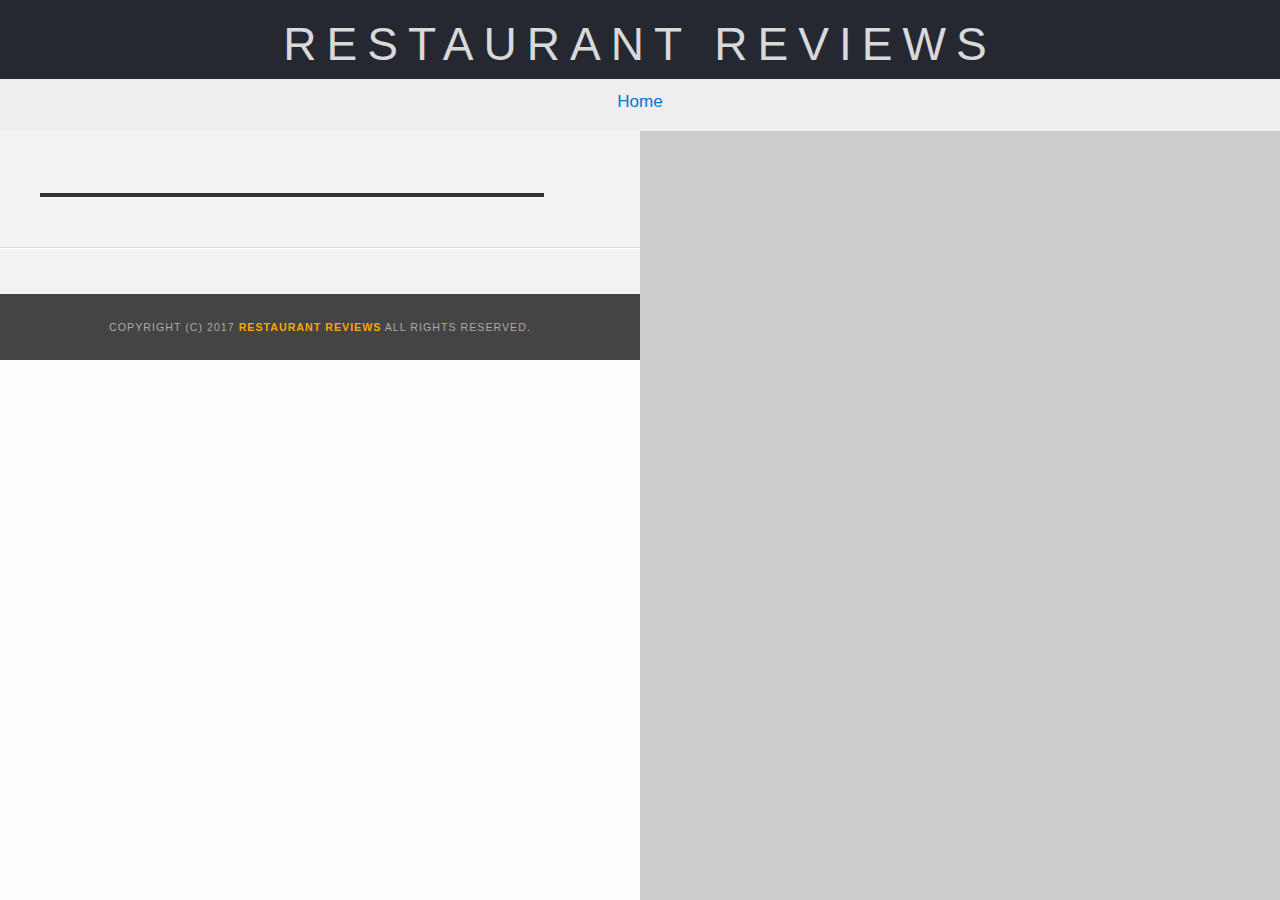
<file: restaurant.html>
<!DOCTYPE html>
<html lang="en">

<head>
  <!-- Normalize.css for better cross-browser consistency -->
  <link rel="stylesheet" src="//normalize-css.googlecode.com/svn/trunk/normalize.css" />
  <!-- Main CSS file -->
  <link rel="stylesheet" href="css/styles.css" type="text/css">
  <meta name="viewport" content="width=device-width, initial-scale=1">
  <title>Restaurant Info</title>
</head>

<body class="inside">
  <!-- Beginning header -->
  <header>
    <!-- Beginning nav -->
    <nav aria-label="Breadcrumb">
      <h1><a href="/">Restaurant Reviews</a></h1>
    
    <!-- Beginning breadcrumb -->
    <ul id="breadcrumb" >
      <li><a href="/">Home</a></li>
    </ul>
    <!-- End breadcrumb -->

    </nav>
    
    <!-- End nav -->
  </header>
  <!-- End header -->

    <!-- Beginning main -->
  <main id="maincontent">
    <!-- Beginning map -->
    <section id="map-container" role="application" title="Google maps">
      <div id="map"></div>
    </section>
    <!-- End map -->
    <!-- Beginning restaurant -->
    <section id="restaurant-container">
      <h2 id="restaurant-name"></h2>
      <img id="restaurant-img">
      <p id="restaurant-cuisine"></p>
      <p id="restaurant-address"></p>
      <table id="restaurant-hours"></table>
    </section>
    <!-- end restaurant -->
    <!-- Beginning reviews -->
    <section id="reviews-container">
      <ul id="reviews-list"></ul>
    </section>
    <!-- End reviews -->
  </main>
  <!-- End main -->
  
  <!-- Beginning footer -->
  <footer id="footer">
    Copyright (c) 2017 <a href="/"><strong>Restaurant Reviews</strong></a> All Rights Reserved.
  </footer>
  <!-- End footer -->

  <!-- Beginning scripts -->
  <!-- Database helpers -->
  <script type="text/javascript" src="js/dbhelper.js"></script>
  <!-- Main javascript file -->
  <script type="text/javascript" src="js/restaurant_info.js"></script>
  <!-- Google Maps -->
  <script async defer src="https://maps.googleapis.com/maps/api/js?key=AIzaSyC1v0JX1gZMOq--G3E6rgro-mvU5BM4bN4&libraries=places&callback=initMap"></script>
  <!-- End scripts -->

</body>

</html>
</file>
<file: css/styles.css>
@charset "utf-8";
/* CSS Document */

body,td,th,p{
	font-family: Arial, Helvetica, sans-serif;
	font-size: 0.9em;
	color: #333;
	line-height: 1.5;
}
body {
	background-color: #fdfdfd;
	margin: 0;
	position:relative;
}
ul, li {
	font-family: Arial, Helvetica, sans-serif;
	font-size: 1em;
	color: #333;
}
a {
	color: orange;
	text-decoration: none;
}
a:hover, a:focus {
	color: #3397db;
	text-decoration: none;
}
a img{
	border: none 0px #fff;
}
h1, h2, h3, h4, h5, h6 {
  font-family: Arial, Helvetica, sans-serif;
  margin: 0 0 20px;
}
article, aside, canvas, details, figcaption, figure, footer, header, hgroup, menu, nav, section {
	display: block;
}
#maincontent {
  background-color: #f3f3f3;
  min-height: 100%;
}
#footer {
  background-color: #444;
  color: #aaa;
  font-size: 8pt;
  letter-spacing: 1px;
  padding: 25px;
  text-align: center;
  text-transform: uppercase;
  box-sizing: border-box;
}
/* ====================== Navigation ====================== */
header:first-child {
  width: 100%;
  background-color: #252831;
  text-align:center;
}
header:first-child h1 {
  margin: auto;
  padding-top: 10px;
}
header:first-child h1 a {
  color: #d9d9d9;
  font-size: 1.6em;
  font-weight: 200;
  letter-spacing: 10px;
  text-transform: uppercase;
}
#breadcrumb {
    padding: 10px 40px 16px;
    list-style: none;
    background-color: #eee;
    font-size: 17px;
    margin: 0;
}

/* Display list items side by side */
#breadcrumb li {
    display: inline;
}

/* Add a slash symbol (/) before/behind each list item */
#breadcrumb li+li:before {
    padding: 8px;
    color: black;
    content: "/\00a0";
}

/* Add a color to all links inside the list */
#breadcrumb li a {
    color: #0275d8;
    text-decoration: none;
}

/* Add a color on mouse-over */
#breadcrumb li a:hover {
    color: #01447e;
    text-decoration: underline;
}
/* ====================== Map ====================== */
#map {
  height: 400px;
  width: 100%;
  background-color: #ccc;
}
/* ====================== Restaurant Filtering ====================== */
.filter-options {
  width: 100%;
  height: 80px;
  background-color: #3397DB;
  align-items: center;
  padding: 10px 0;
}
.filter-options h2 {
  color: white;
  font-size: 1rem;
  font-weight: normal;
  line-height: 1;
  margin: 0 20px;
}
.filter-options select {
  background-color: white;
  border: 1px solid #fff;
  font-family: Arial,sans-serif;
  font-size: 11pt;
  height: 35px;
  letter-spacing: 0;
  margin: 10px;
  padding: 0 10px;
  width: 200px;
}

/* ====================== Restaurant Listing ====================== */
#restaurants-thumbnails {
  display: flex;
  flex-direction: column;
  text-align: center;
  align-items: center;
}
#restaurants-list {
  background-color: #f3f3f3;
  list-style: outside none none;
  margin: 0;
  padding: 30px 0 60px 0;
  text-align: center;
  display: inline-flex;
  flex-wrap: wrap;
}
#restaurants-list li {
  background-color: #fff;
  border: 2px solid #ccc;
  font-family: Arial,sans-serif;
  margin: 15px;
  min-height: 380px;
  padding: 0 30px 25px;
  text-align: left;
  width: 270px;
}
#restaurants-list .restaurant-img {
  background-color: #ccc;
  display: block;
  margin: 0;
  max-width: 100%;
  min-height: 248px;
  min-width: 100%;
}
#restaurants-list li h2 {
  color: #f18200;
  font-family: Arial,sans-serif;
  font-size: 14pt;
  font-weight: 200;
  letter-spacing: 0;
  line-height: 1.3;
  margin: 20px 0 10px;
  text-transform: uppercase;
}
#restaurants-list p {
  margin: 0;
  font-size: 11pt;
}
#restaurants-list li a {
  background-color: orange;
  border-bottom: 3px solid #eee;
  color: #fff;
  display: inline-block;
  font-size: 10pt;
  margin: 15px 0 0;
  padding: 8px 30px 10px;
  text-align: center;
  text-decoration: none;
  text-transform: uppercase;
}

/* ====================== Restaurant Details ====================== */
.inside header {
  position: fixed;
  top: 0;
  width: 100%;
  z-index: 1000;
}
.inside #map-container {
  background: blue none repeat scroll 0 0;
  height: 100%;
  position: fixed;
  right: 0;
  top: 80px;
  width: 50%;
}
.inside #map {
  background-color: #ccc;
  height: 100%;
  width: 100%;
}
.inside #footer {
  bottom: 0;
  position: absolute;
  width: 50%;
}
#restaurant-name {
  color: #f18200;
  font-family: Arial,sans-serif;
  font-size: 20pt;
  font-weight: 200;
  letter-spacing: 0;
  margin: 15px 0 30px;
  text-transform: uppercase;
  line-height: 1.1;
}
#restaurant-img {
  width: 90%;
  border-top-left-radius: 40px;
  border-bottom-right-radius: 40px;
}
#restaurant-address {
  font-size: 12pt;
  margin: 10px 0px;
}
#restaurant-cuisine {
  background-color: #333;
  color: #ddd;
  font-size: 12pt;
  font-weight: 300;
  letter-spacing: 10px;
  margin: 0 0 20px;
  padding: 2px 0;
  text-align: center;
  text-transform: uppercase;
	width: 90%;
}
#restaurant-container, #reviews-container {
  border-bottom: 1px solid #d9d9d9;
  border-top: 1px solid #fff;
  padding: 140px 40px 30px;
  width: 50%;
  box-sizing: border-box;
}
#reviews-container {
  padding: 30px 40px 80px;
}
#reviews-container h3 {
  color: #f58500;
  font-size: 24pt;
  font-weight: 300;
  letter-spacing: -1px;
  padding-bottom: 1pt;
}
#reviews-list {
  margin: 0;
  padding: 0;
}
#reviews-list li {
  background-color: #fff;
  border: 2px solid #f3f3f3;
  display: block;
  list-style-type: none;
  margin: 0 0 30px;
  overflow: hidden;
  position: relative;
  width: 90%;
  border-top-left-radius: 40px;
  border-bottom-right-radius: 40px;
  padding: 0;
}
#reviews-list li p {
  margin: 0 0 10px;
}
#restaurant-hours td {
  color: #666;
}

#reviews-list li p {
  padding: 0;
  font-size: 1.4em;
  margin: 0;
}

#reviews-list li > p:last-child {
  margin: 15px 0 20px 0;
  padding: 0 30px;
}

#reviews-list li div {
  display: flex;
  align-items: baseline;
  padding: 30px 20px 20px 30px;
  background-color: #252831;
  margin-bottom: 20px;
}

#reviews-list li div + p {
  display: inline;
  color: white;
  text-transform: uppercase;
  font-weight: bold;
  background-color: orange;
  padding: 5px 10px;
  margin-left: 30px;
}

#reviews-list li div p {
  color: #ddd;
}

#reviews-list li div p:first-child {
  font-size: 1.7em;
  font-weight: bold;
}

#reviews-list li div p:nth-child(2) {
  margin-left: auto;
}


/* ====================== Media queries ====================== */


@media screen and (max-width: 360px) {

  header:first-child h1 a {
    font-family: Arial, Helvetica, sans-serif;
    font-size: 1em;
    color: #d9d9d9;
    text-align: center;
    letter-spacing: 5px;
  }

  header:first-child h1 {
    padding: 25px 0;
    width: 80%;
  }

  #breadcrumb {
    display: flex;
    width: 100%;
  }

  #breadcrumb li {
    font-size: 1.2em;
  }

  .inside #map-container {
    width: 100%;
    height: 400px;
    position: static;
    margin-top: 130px;
  }

  .filter-options h2 {
    margin: 0 30px 5px 10px;
  }

  .filter-options select {
    width: 95%;
    margin: 7px;
  }

  #restaurant-container {
    width: 100%;
    padding: 10px 0 0 40px;
  }

  #restaurants-list li {
    width: 100%;
  }
  
  #restaurants-list .restaurant-img {
    min-height: 0;
  }

  .filter-options {
    height: 120px;
  }

  #restaurant-cuisine {
    font-size: 1.6em;
    font-weight: bold;
  }

  #restaurant-address {
    font-size: 1.4em;
    font-weight: bold;
  }

  #restaurant-hours {
    width: 100%;
  }

  #restaurant-hours tr td {
    font-size: 1.4em;
  }

  #reviews-container {
    width: 100%;
    padding: 10px 0 60px 40px;
  }

  .inside #footer {
    width: 100%;
  }
}

@media screen and (min-width:360px) and (max-width: 720px) {
  
  header:first-child h1 a {
    font-family: Arial, Helvetica, sans-serif;
    font-size: 1em;
    color: #d9d9d9;
    text-align: center;
    letter-spacing: 5px;
  }

  header:first-child h1 {
    padding: 25px 0;
  }

  #breadcrumb {
    display: flex;
    width: 100%;
  }

  #breadcrumb li {
    font-size: 1.2em;
  }

  .inside #map-container {
    width: 100%;
    height: 400px;
    position: static;
    margin-top: 130px;
  }

  .filter-options h2 {
    margin: 0 30px 5px 10px;
  }

  .filter-options select {
    width: 95%;
    margin: 7px;
  }

  #restaurant-container {
    width: 100%;
    padding: 10px 0 0 40px;
  }

  #restaurants-list li {
    width: 100%;
  }
  
  #restaurants-list .restaurant-img {
    min-height: 0;
  }

  .filter-options {
    height: 120px;
  }

  #restaurant-cuisine {
    font-size: 1.6em;
    font-weight: bold;
  }

  #restaurant-address {
    font-size: 1.4em;
    font-weight: bold;
  }

  #restaurant-hours {
    width: 100%;
  }

  #restaurant-hours tr td {
    font-size: 1.4em;
  }

  #reviews-container {
    width: 100%;
    padding: 10px 0 60px 40px;
  }

  .inside #footer {
    width: 100%;
  }
}
</file>
